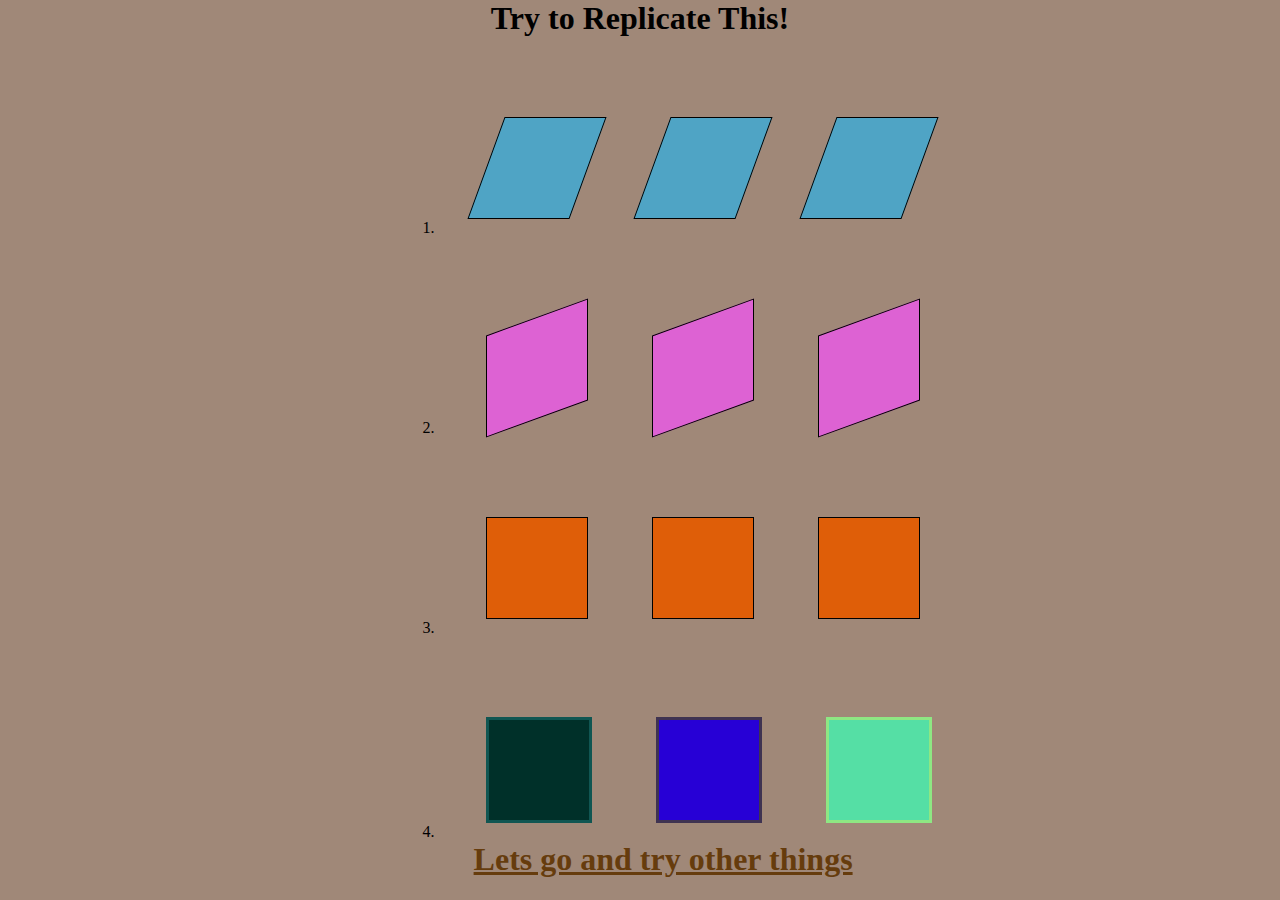
<file: index.html>
<!DOCTYPE html>
<html lang="en">
<head>
    <meta charset="UTF-8">
    <meta http-equiv="X-UA-Compatible" content="IE=edge">
    <meta name="viewport" content="width=device-width, initial-scale=1.0">
    <title>Assessment-5</title>
    <link rel="stylesheet" href="./index.css">
</head>
<body class="background-color">
    <div class="header">Try to Replicate This!</div>
    <div class="subbox subbox1">
        <div class="subbox1_1"></div>
        <div class="subbox1_1"></div>
        <div class="subbox1_1"></div>
    </div>
    <div class="no">1.</div>
    <div class="subbox subbox2">
        <div class="subbox2_1"></div>
        <div class="subbox2_1"></div>
        <div class="subbox2_1"></div>
    </div>
    <div class="no">2.</div>
    <div class="subbox subbox3">
        <div class="subbox3_1"></div>
        <div class="subbox3_1"></div>
        <div class="subbox3_1"></div>
    </div>
    <div class="no">3.</div>
    <div class="subbox subbox4">
        <div class="subbox4_1 subbox4_2"></div>
        <div class="subbox4_1 subbox4_3"></div>
        <div class="subbox4_1 subbox4_4"></div>
    </div>
    <div class="no">4.</div>
    <a class="footer" href="index1.html">Lets go and try other things</a>
</body>
</html>
</file>
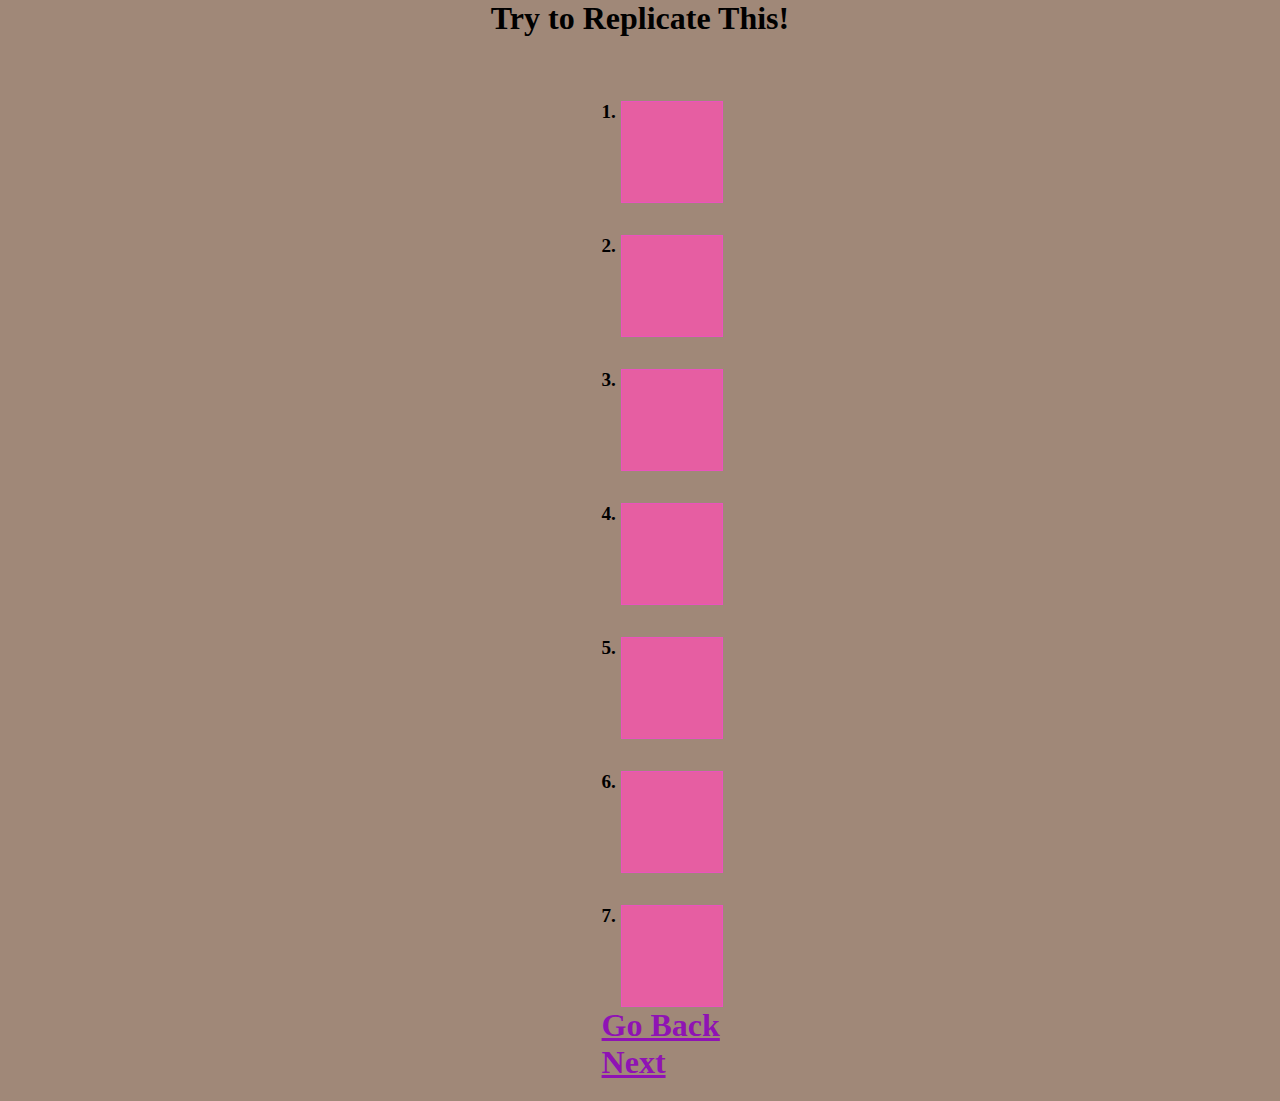
<file: index1.html>
<!DOCTYPE html>
<html lang="en">
<head>
    <meta charset="UTF-8">
    <meta http-equiv="X-UA-Compatible" content="IE=edge">
    <meta name="viewport" content="width=device-width, initial-scale=1.0">
    <title>Assessment-5</title>
    <link rel="stylesheet" href="./index.css">
</head>
<body class="background-color">
    <div class="header">Try to Replicate This!</div>
    <div class="container2">
        <div class="gbox">
            <div class="gno">1.</div>
            <div class="transbox" id="transbox1"></div>
        </div>
        <div class="gbox">
            <div class="gno">2.</div>
            <div class="transbox" id="transbox2"></div>
        </div>
        <div class="gbox">
            <div class="gno">3.</div>
            <div class="transbox" id="transbox3"></div>
        </div>
        <div class="gbox">
            <div class="gno">4.</div>
            <div class="transbox" id="transbox4"></div>
        </div>
        <div class="gbox">
            <div class="gno">5.</div>
            <div class="transbox" id="transbox5"></div>
        </div>
        <div class="gbox">
            <div class="gno">6.</div>
            <div class="transbox" id="transbox6"></div>
        </div>
        <div class="gbox">
            <div class="gno">7.</div>
            <div class="transbox" id="transbox7"></div>
        </div>
    </div>
    <a class="next" href="index.html">Go Back</a><br>
    <a class="next" href="index2.html">Next</a>
    
</body>
</html>
</file>
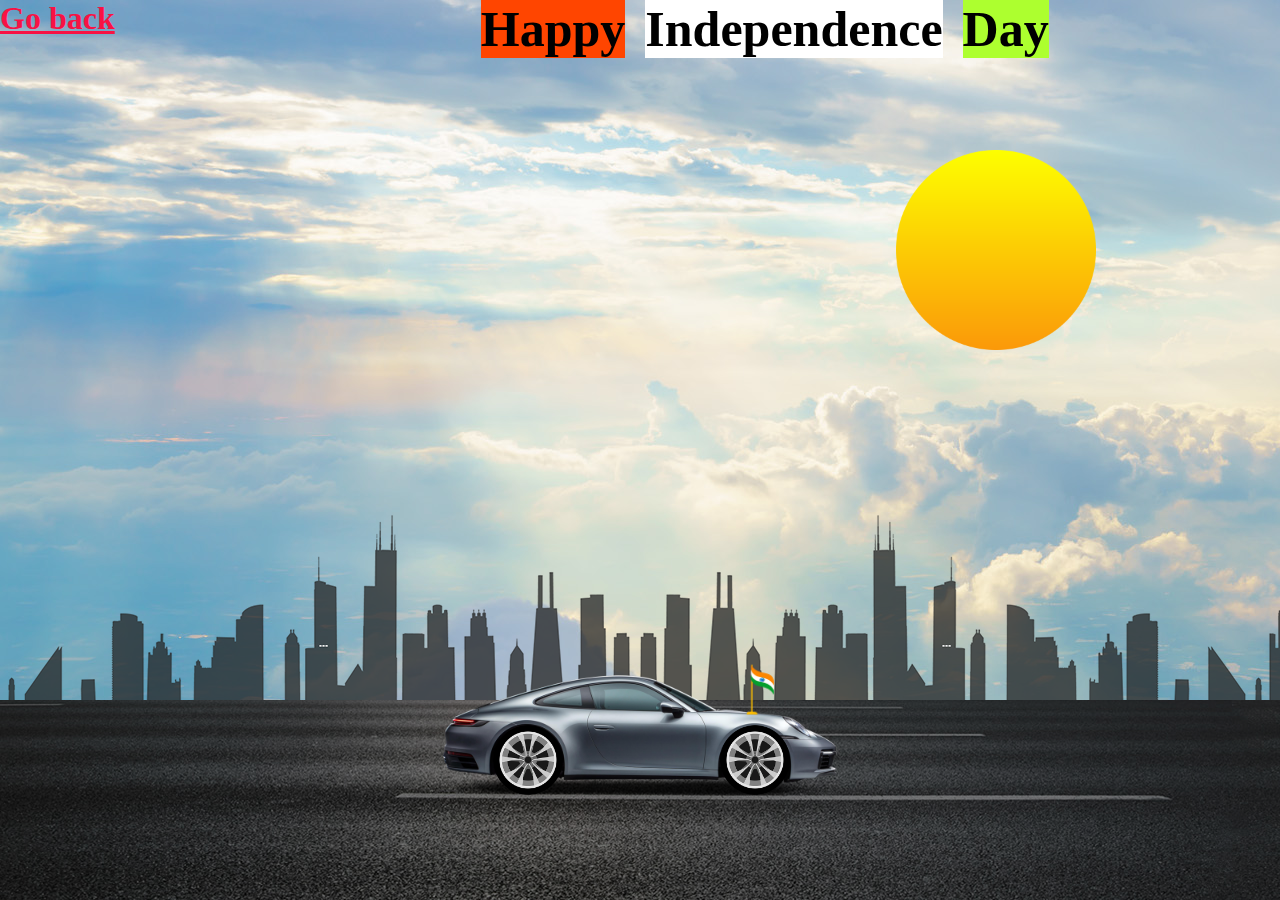
<file: index2.html>
<!DOCTYPE html>
<html lang="en">
<head>
    <meta charset="UTF-8">
    <meta http-equiv="X-UA-Compatible" content="IE=edge">
    <meta name="viewport" content="width=device-width, initial-scale=1.0">
    <title>Assessment-5</title>
    <link rel="stylesheet" href="./index.css">
</head>
<div class="sky">
    <div class="sun">
        <img src="./sun.png" alt="">
    </div>
<body class="animation">
    <div class="text">
        <div class="text1">Happy</div>
        <div class="text2">Independence</div>
        <div class="text3">Day</div>
    </div>
    <div class="road"></div>
    <div class="skyscraper"></div>
    <div class="car">
        <img src="./car.png" alt="">
    </div>
    <div class="wheel">
        <img class="backwheel" src="./wheel.png" alt="">
        <img class="frontwheel" src="./wheel.png" alt="">
    </div>
    <div class="flag">
        <img class="indiaflag" src="./flag.png" alt="">
    </div>
   <a class="back" href="index1.html">Go back</a>
</body>
</html>
</file>
<file: index.css>
*{
    margin: 0;
    padding: 0;
}
.background-color{
    background-color:rgb(160, 136, 120);
}
.header{
    font-size: 2em;
    font-weight: 700;
    text-align: center;
}
.footer{
    font-size: 2em;
    font-weight: 700;
    margin-left: 37%;
    color: #663c0d;
}
.next{
    font-size: 2em;
    font-weight: 700;
    margin-left: 47%;
    color: #8f13b4;
}
.back{
    font-size: 2em;
    font-weight: 700;
    color:#f81244 ;
    position: absolute;
    top: 0px;
}
.subbox{
    display: flex;
    margin: 5em 0 0 33%;
}
.subbox1_1{
    background-color: #4fa4c5;
    border: 1px solid black;
    width: 100px;
    height: 100px;
    transform: skewX(-20deg);
    margin-left: 4em;
    animation-name: subbox1_1;
    animation-duration: 4s;
    animation-timing-function: ease-in;
    animation-iteration-count: infinite;    
}
.subbox2_1{
    background-color: #dd62d3;
    border: 1px solid black;
    width: 100px;
    height: 100px;
    margin-left: 4em;
    transform: skewY(-20deg);
    animation-name: subbox2_1;
    animation-duration: 4s;
    animation-timing-function: ease-in;
    animation-iteration-count: infinite; 
}
.subbox3_1{
    background-color: #df5e08;
    border: 1px solid black;
    width: 100px;
    height: 100px;
    margin-left: 4em;
    animation-name: subbox3_1;
    animation-duration: 3s;
    animation-timing-function: ease;
    animation-iteration-count: infinite;
}
.subbox4_1{
    border: 3px solid black;
    width: 100px;
    height: 100px;
    margin-left: 4em;
}
.no{
    margin-left: 33%;
}
.subbox4_2{
    background-color: #003029;
    border-color: #105652;
    animation-name: subbox4_1_1;
    animation-duration: 5s;
    animation-iteration-count: infinite;
}
.subbox4_3{
    background-color: #2700d6;
    border-color: #3F3351;
    animation-name: subbox4_1_2;
    animation-duration: 5s;
    animation-iteration-count: infinite;
}
.subbox4_4{
    background-color: #55dfa5;
    border-color: #8ee783;
    animation-name: subbox4_1_3;
    animation-duration: 8s;
    animation-iteration-count: infinite;
}
body{
    background-color: #d47575;
    padding-bottom: 20px;
}
.container2{
    display: grid;
    justify-content: center;
    margin-left: 40%;
    width: 300px;
    margin-top: 2em;
}
.transbox{
    margin-left: 0.3em;
    background-color: #e65ea2;
    border: 1px solid #eb52bd;
    width: 100px;
    height: 100px;
}
#transbox1{
    transition: width 3s;
    transform-origin: center;
    transition-timing-function: ease;
}
#transbox2{
    transition-timing-function: linear;
    transform-origin: center;
    transition: width 2s, height 2s;
}
#transbox3{
    transition-timing-function: ease-in;
    transition: width 3s;
    transform-origin: center;
}
#transbox4{
    transition-timing-function: ease-in-out;
    transition: width 2s;
    transform-origin: center;
}
#transbox5{
    transition-timing-function:ease-out ;
    transition: width 3s;
    transform-origin: center;
}
#transbox6{
    transition-timing-function: step-end;
    transition: width 3s;
    transform-origin: center;
}
#transbox7{
    transition-timing-function: step-start;
    transition: width 3s;
    transform-origin: center;
}
#transbox1:hover{
    width: 300px;
}
#transbox2:hover{
    transition-delay: 1s;
    width: 300px;
    height: 300px;
}
#transbox3:hover{
    width: 300px;
}
#transbox4:hover{
    width: 300px;
}
#transbox5:hover{
    width: 300px;
}
#transbox6:hover{
    width: 300px;
}
#transbox7:hover{
    width: 300px;
}

.gbox{
    display: flex;
    margin-top: 2em;
}
.gno{
    font-weight: 700;
    font-size: larger;
}
.animation{
    background-image: url(./sky.jpg);
    width: auto;
    background-repeat: no-repeat;
    z-index: -1;
    overflow-x: hidden;
}
.sun{
    width: 400px;
    position: absolute;
    left: 70%;
    top: 150px;

}
.sun img{
    width: 200px;
    animation: sun 120s linear infinite;
}
.road{
    position: absolute;
    width: 500%;
    height: 200px;
    bottom: 0;
    left: 0;
    right: 0;
    z-index: 1;
    background-repeat: repeat-x;
    background-image: url(./Road.jpg);
    filter: brightness(50%);
    animation: road 6s linear infinite;
}
.skyscraper{
    position: absolute;
    width: 500%;
    height: 200px;
    bottom: 200px;
    left: 0px;
    right: 0px;
    background-image: url(./city.png);
    animation: skyscraper 30s linear infinite;
}
.car{
    position: absolute;
    width: 400px;
    bottom: 100px;
    left: 50%;
    transform: translateX(-50%);
    z-index: 2;
    

}
.car img{
    width: 100%;
    animation: car 1s linear infinite;
}
@keyframes car {
    100%{transform: translateY(-1px);}
    50%{transform: translateY(1px);}
    0%{transform: translateY(-1px);}
}
.wheel{
    position: absolute;
    left: 50%;
    bottom: 175px;
    transform: translateX(-50%);
    z-index: 2;
}
.wheel img {
    width: 70px;
    height: 70px;
    animation: wheel 1s linear infinite;
}
@keyframes wheel
{
    100%{
        transform: rotate(360deg);
    }
}
.backwheel{
    left: -147px;
    position: absolute;
}
.frontwheel{
    left: 80px;
    position: absolute;
}
.flag{
    position: absolute;
    left: 50%;
    bottom: 245px;
    z-index: 3;
}
.flag img{
    width: 72px;
    height: 72px;
    
}
.indiaflag{
    position: absolute;
    left: 80px;
}
.text{
    display: flex;
    margin-left: 36%;
    font-size: 50px;
    font-weight: 800;
}
.text1{
    margin-left: 0.4em;
    background-color: orangered;
}
.text2{
    margin-left: 0.4em;
    background-color: white;;
}
.text3{
    margin-left: 0.4em;
    background-color: greenyellow;
}
@keyframes sun {
    100%{
        transform: translateX(-400px);
    }
}

@keyframes flag {
    50%{transform: translateY(-2px);}
    75%{transform: translateX(-500px);}
    100%{transform: translateY(0px) translateX(0px) ;}
}


@keyframes skyscraper {
    100%{transform: translateX(-2400px);}
}
@keyframes road {
    100%{transform: translateX(-3400px);}
}
@keyframes subbox2_1 {
    50%{transform: skewY(20deg);}
    100%{transform: skewY(-20deg);}
}
@keyframes subbox1_1 {
    50%{transform: skewX(20deg);}
    100%{transform: skewX(-20deg);}
}
@keyframes subbox3_1 {
    from {transform:rotate(0deg);}
    to {transform:rotate(360deg);}
}
@keyframes subbox4_1_1 {
    0%{transform: scale(1,1);}
    50%{transform: scale(1,0.5);}
    100%{transform: scale(1,1);}
}
@keyframes subbox4_1_2 {
    0%{transform: scale(1,1);}
    50%{transform: scale(0.5,1);}
    100%{transform: scale(1,1);}
}
@keyframes subbox4_1_3 {
    0%{transform: rotate(0deg);}
    50%{transform: rotate(100deg);}
    100%{transform: rotate(0deg);}
}
</file>
